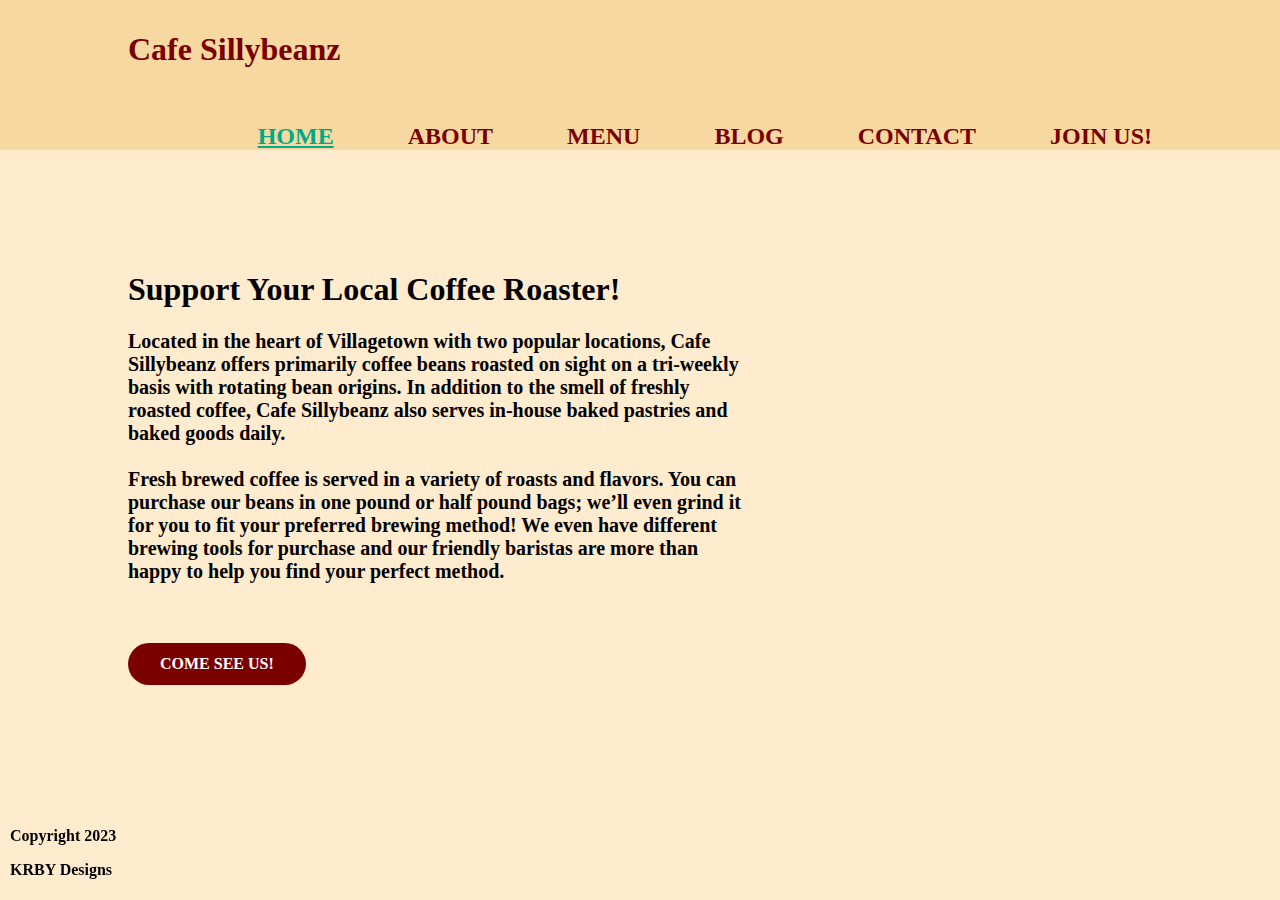
<file: CaffePositano/index.html>
<!DOCTYPE html>
<html lang="en">

<head>
    <meta charset="UTF-8">
    <meta http-equiv="X-UA-Compatible" content="IE=edge">
    <meta name="viewport" content="width=device-width, initial-scale=1.0">
    <link href="styles.css" rel="stylesheet" type="text/css">

    <title>Cafe Sillybeanz</title>

</head>

<body>
    <header>
        <div class="container">
            <h1 class="logo">Cafe Sillybeanz</h1>
            <nav>
                <ul>
                    <li>
                        <a class="active" href="index.html">Home</a>
                    </li>
                    <li>
                        <a href="about.html">About</a>
                    </li>
                    <li>
                        <a href="menu.html">Menu</a>
                    </li>
                    <li>
                        <a href="blog.html">Blog</a>
                    </li>
                    <li>
                        <a href="contact.html">Contact</a>
                    </li>
                    <li>
                        <a href="job.html">Join Us!</a>
                    </li>
                </ul>
            </nav>
        </div>
    </header>
    <div class="hero">
        <div class="container">
            <div class="hero__text">
                <h1>Support Your Local Coffee Roaster!</h1>
                <p>Located in the heart of Villagetown with two popular locations, Cafe Sillybeanz offers primarily coffee beans roasted on sight on a tri-weekly basis with rotating bean origins. In addition to the smell of freshly roasted coffee, Cafe Sillybeanz
                    also serves in-house baked pastries and baked goods daily.
                    <br><br> Fresh brewed coffee is served in a variety of roasts and flavors. You can purchase our beans in one pound or half pound bags; we’ll even grind it for you to fit your preferred brewing method! We even have different brewing
                    tools for purchase and our friendly baristas are more than happy to help you find your perfect method.
                </p>
                <a href="contact.html" class="btn">Come see us!</a>
            </div>
        </div>
    </div>
</body>
<footer>

    <p>Copyright 2023</p>
    <p>KRBY Designs</p>

</footer>

</html>
</file>
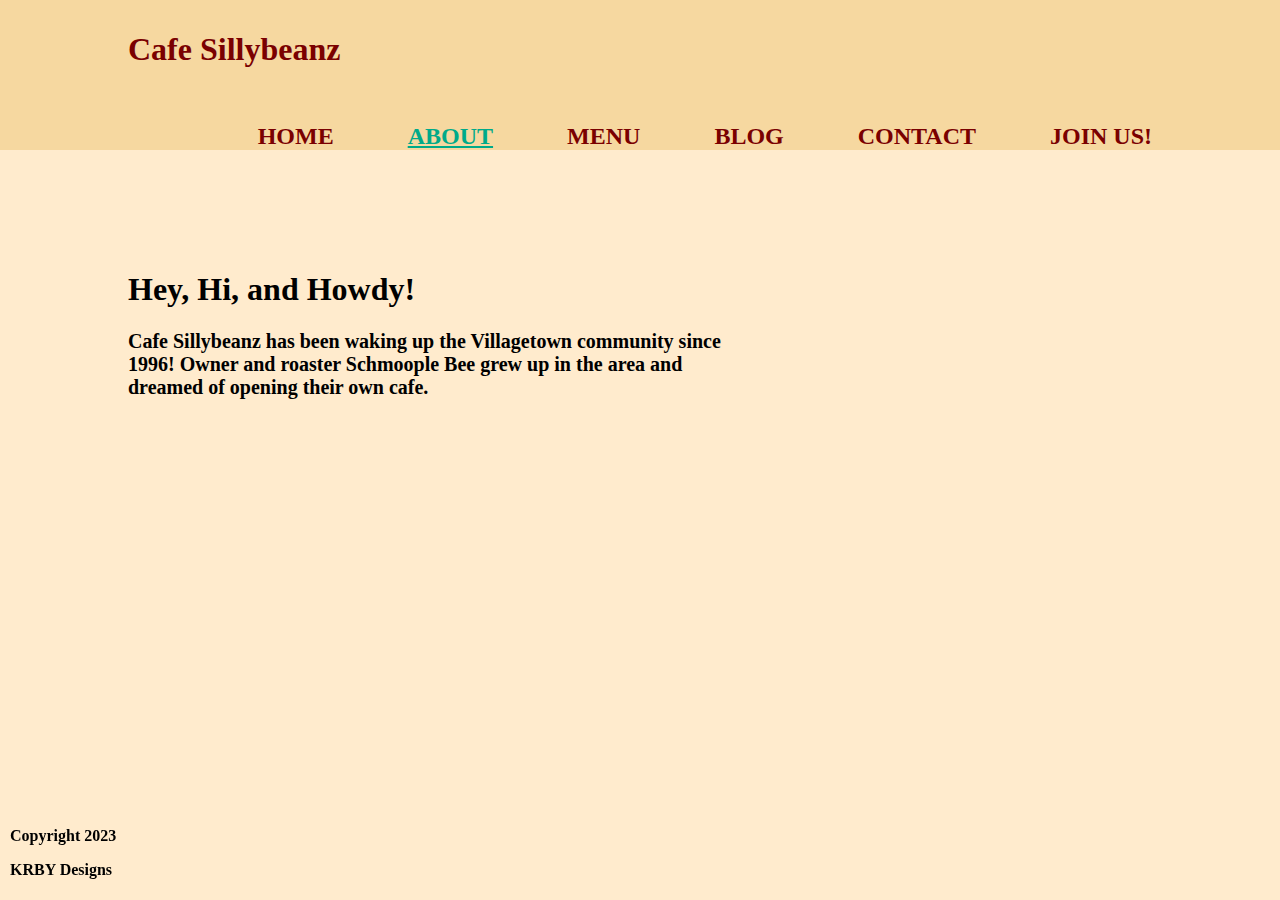
<file: CaffePositano/about.html>
<!DOCTYPE html>
<html lang="en">

<head>
    <meta charset="UTF-8">
    <meta http-equiv="X-UA-Compatible" content="IE=edge">
    <meta name="viewport" content="width=device-width, initial-scale=1.0">
    <link href="styles.css" rel="stylesheet" type="text/css">
    <title>About</title>
</head>

<body>
    <header>
        <div class="container">
            <h1 class="logo">Cafe Sillybeanz</h1>
            <nav>
                <ul>
                    <li>
                        <a href="index.html">Home</a>
                    </li>
                    <li>
                        <a class="active" href="about.html">About</a>
                    </li>
                    <li>
                        <a href="menu.html">Menu</a>
                    </li>
                    <li>
                        <a href="blog.html">Blog</a>
                    </li>
                    <li>
                        <a href="contact.html">Contact</a>
                    </li>
                    <li>
                        <a href="job.html">Join Us!</a>
                    </li>
                </ul>
            </nav>
        </div>
    </header>
    <div class="hero">
        <div class="container">
            <div class="hero__text">
                <h1>Hey, Hi, and Howdy!</h1>
                <p>Cafe Sillybeanz has been waking up the Villagetown community since 1996! Owner and roaster Schmoople Bee grew up in the area and dreamed of opening their own cafe.
                </p>

            </div>
        </div>
    </div>
</body>
<footer>

    <p>Copyright 2023</p>
    <p>KRBY Designs</p>

</footer>

</html>
</file>
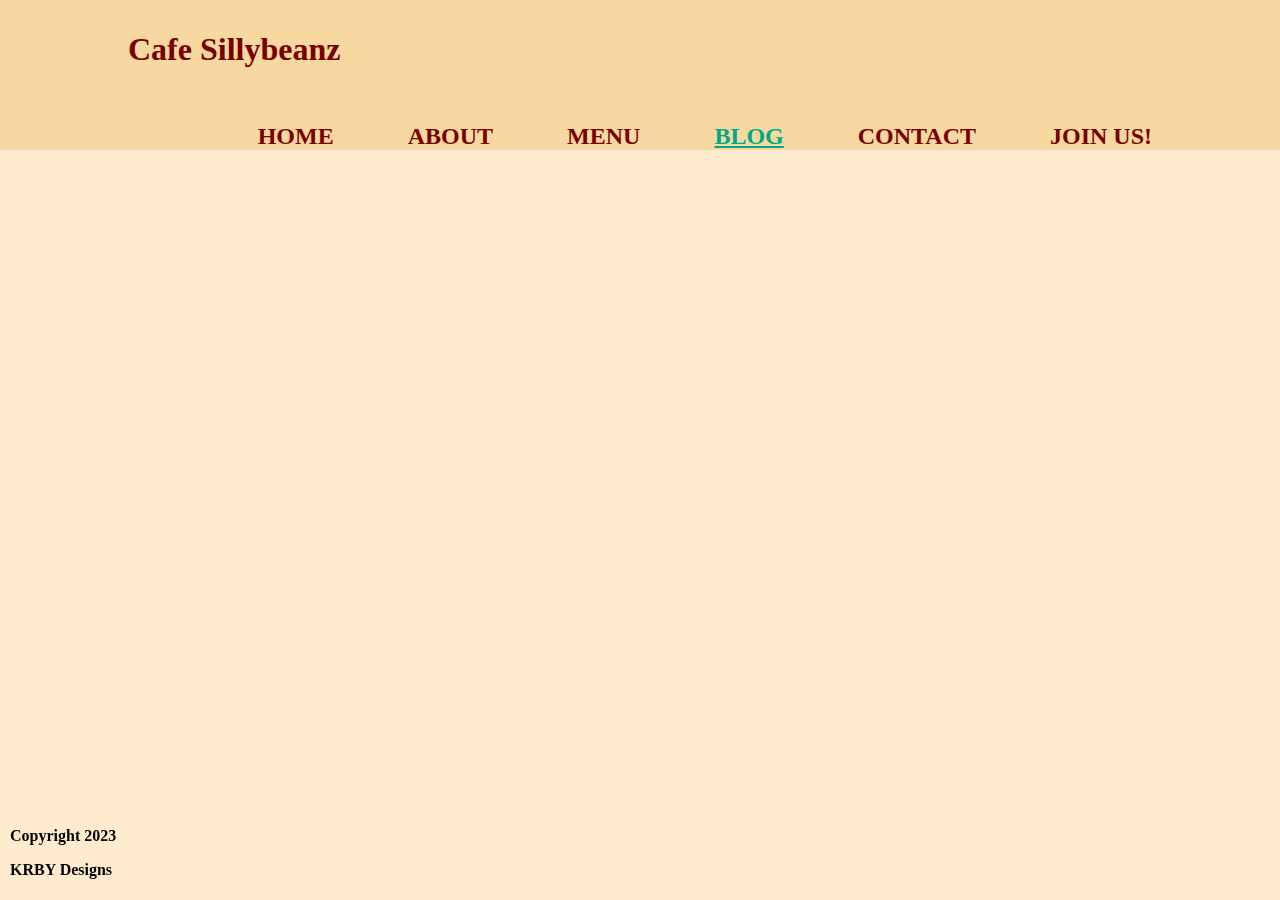
<file: CaffePositano/blog.html>
<!DOCTYPE html>
<html lang="en">

<head>
    <meta charset="UTF-8">
    <meta http-equiv="X-UA-Compatible" content="IE=edge">
    <meta name="viewport" content="width=device-width, initial-scale=1.0">
    <link href="styles.css" rel="stylesheet" type="text/css">
    <title>Blog</title>
</head>

<body>
    <header>
        <div class="container">
            <h1 class="logo">Cafe Sillybeanz</h1>
            <nav>
                <ul>
                    <li>
                        <a href="index.html">Home</a>
                    </li>
                    <li>
                        <a href="about.html">About</a>
                    </li>
                    <li>
                        <a href="menu.html">Menu</a>
                    </li>
                    <li>
                        <a class="active" href="blog.html">Blog</a>
                    </li>
                    <li>
                        <a href="contact.html">Contact</a>
                    </li>
                    <li>
                        <a href="job.html">Join Us!</a>
                    </li>
                </ul>
            </nav>
        </div>
    </header>

</body>
<footer>

    <p>Copyright 2023</p>
    <p>KRBY Designs</p>

</footer>

</html>
</file>
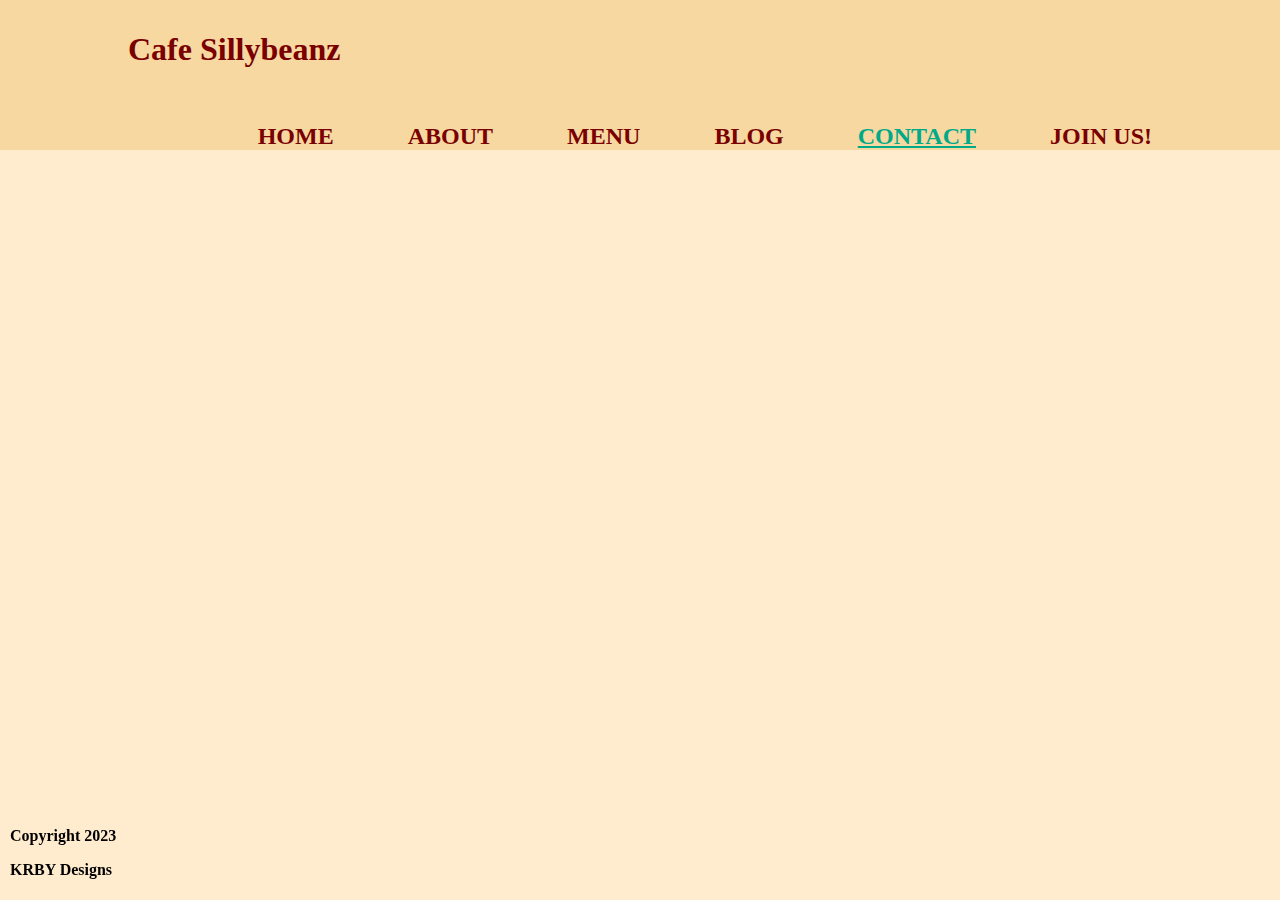
<file: CaffePositano/contact.html>
<!DOCTYPE html>
<html lang="en">

<head>
    <meta charset="UTF-8">
    <meta http-equiv="X-UA-Compatible" content="IE=edge">
    <meta name="viewport" content="width=device-width, initial-scale=1.0">
    <link href="styles.css" rel="stylesheet" type="text/css">
    <title>Contact Us!</title>
</head>

<body>
    <header>
        <div class="container">
            <h1 class="logo">Cafe Sillybeanz</h1>
            <nav>
                <ul>
                    <li>
                        <a href="index.html">Home</a>
                    </li>
                    <li>
                        <a href="about.html">About</a>
                    </li>
                    <li>
                        <a href="menu.html">Menu</a>
                    </li>
                    <li>
                        <a href="blog.html">Blog</a>
                    </li>
                    <li>
                        <a class="active" href="contact.html">Contact</a>
                    </li>
                    <li>
                        <a href="job.html">Join Us!</a>
                    </li>
                </ul>
            </nav>
        </div>
    </header>
    <div class="location">
        <!-- <h1>Caffe Positano, Village</h1>
        <h2>The Original Location</h2>
        <p>6027 Paseo Delicias Suite F<br> Rancho Santa Fe, CA 92067<br>858.759.1940<br>
            <a href="https://rb.gy/vpopi" target="_blank">Google Map</a></p> -->

        <!-- 

        <h1>Caffe Positano, Fairbanks</h1>
        <h2>Roastery, Frozen Yogurt, and More!</h2>
        <p>16079 San Dieguito Rd<br>Rancho Santa Fe, CA 92067<br>858.756.1921<br>
            <a href="https://www.google.com/maps?rlz=1C1CHBF_enUS812US812&output=search&q=caffe+positano+fairbanks&entry=mc&sa=X&ved=2ahUKEwjZz_eutq7_AhUaC0QIHQ2TAPYQ0pQJegQICxAB" target="_blank"> Google Map</a></p>
        </p>
        <a href="https://www.facebook.com/CaffePositanoRSFvillage">
            <h2>Facebook</h2>
        </a>
        <a href="https://www.instagram.com/caffepositanorsf/?hl=en">
            <h2>Instagram</h2>
        </a> -->
    </div>
</body>
<footer>

    <p>Copyright 2023</p>
    <p>KRBY Designs</p>

</footer>

</html>
</file>
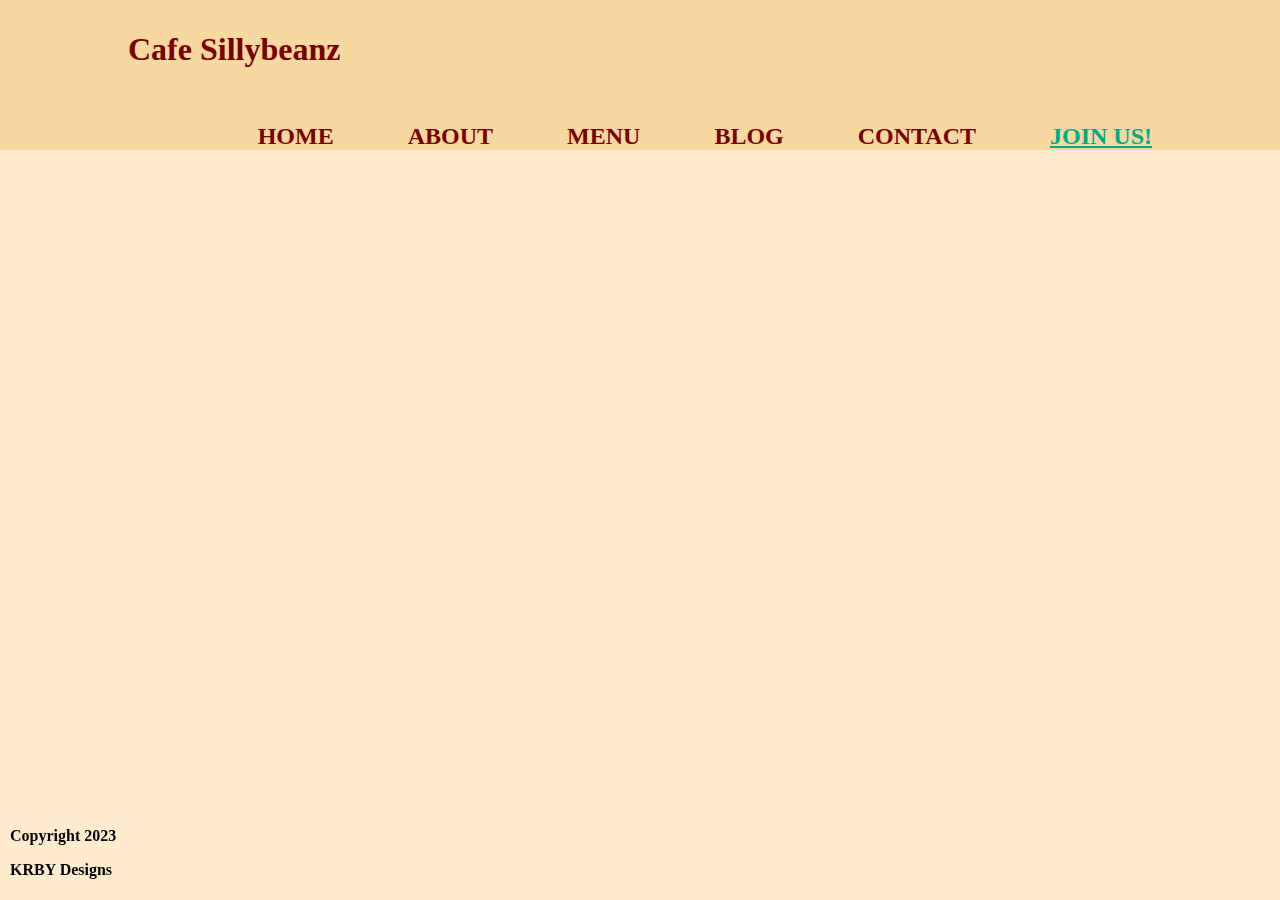
<file: CaffePositano/job.html>
<!DOCTYPE html>
<html lang="en">

<head>
    <meta charset="UTF-8">
    <meta http-equiv="X-UA-Compatible" content="IE=edge">
    <meta name="viewport" content="width=device-width, initial-scale=1.0">
    <link href="styles.css" rel="stylesheet" type="text/css">
    <title>Careers</title>
</head>

<body>
    <header>
        <div class="container">
            <h1 class="logo">Cafe Sillybeanz</h1>
            <nav>
                <ul>
                    <li>
                        <a href="index.html">Home</a>
                    </li>
                    <li>
                        <a href="about.html">About</a>
                    </li>
                    <li>
                        <a href="menu.html">Menu</a>
                    </li>
                    <li>
                        <a href="blog.html">Blog</a>
                    </li>
                    <li>
                        <a href="contact.html">Contact</a>
                    </li>
                    <li>
                        <a class="active" href="job.html">Join Us!</a>
                    </li>
                </ul>
            </nav>
        </div>
    </header>

</body>
<footer>

    <p>Copyright 2023</p>
    <p>KRBY Designs</p>

</footer>

</html>
</file>
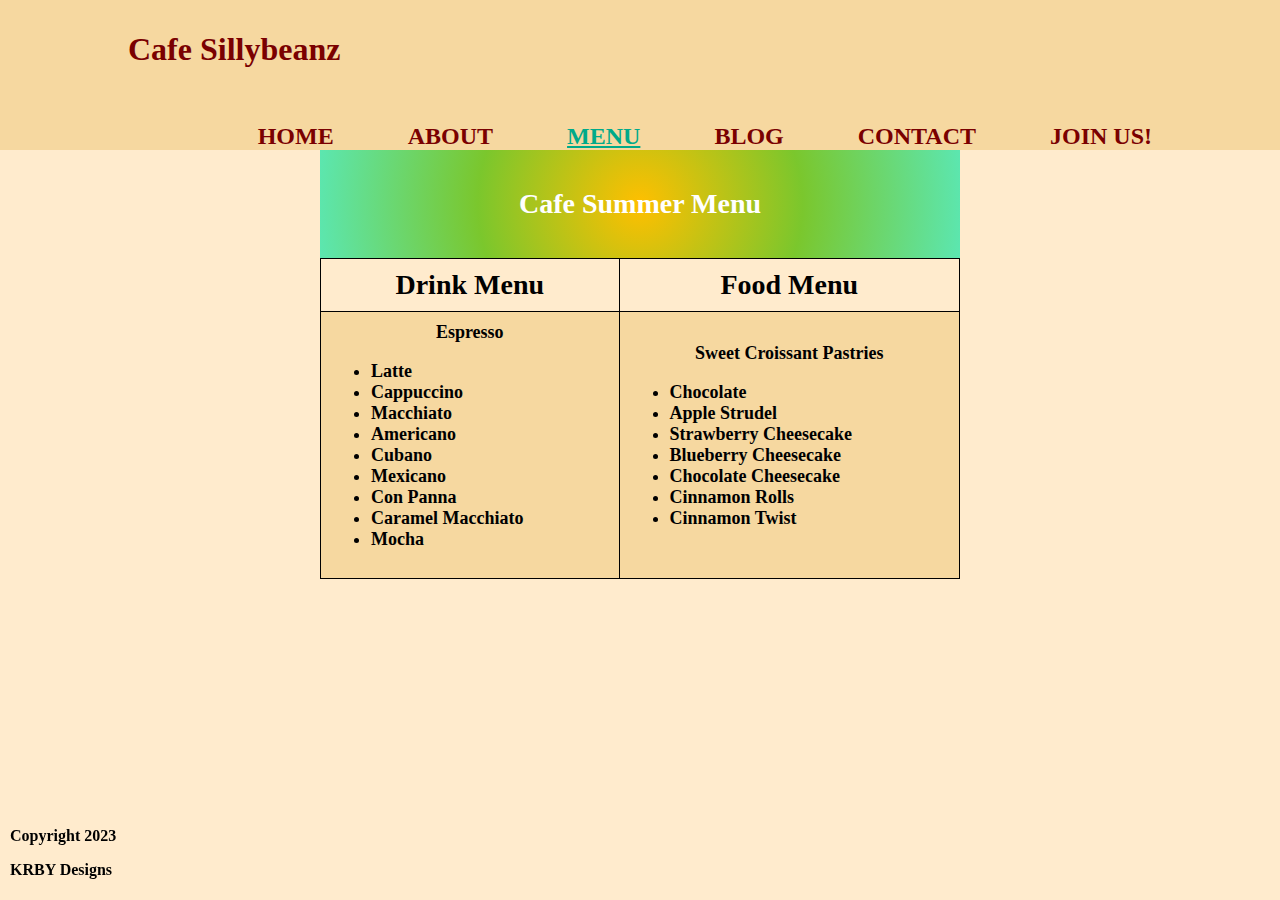
<file: CaffePositano/menu.html>
<!DOCTYPE html>
<html lang="en">

<head>
    <meta charset="UTF-8">
    <meta http-equiv="X-UA-Compatible" content="IE=edge">
    <meta name="viewport" content="width=device-width, initial-scale=1.0">
    <link href="styles.css" rel="stylesheet" type="text/css">
    <title>Menu</title>
</head>

<body>
    <header>
        <div class="container">
            <h1 class="logo">Cafe Sillybeanz</h1>
            <nav>
                <ul>
                    <li>
                        <a href="index.html">Home</a>
                    </li>
                    <li>
                        <a href="about.html">About</a>
                    </li>
                    <li>
                        <a class="active" href="menu.html">Menu</a>
                    </li>
                    <li>
                        <a href="blog.html">Blog</a>
                    </li>
                    <li>
                        <a href="contact.html">Contact</a>
                    </li>
                    <li>
                        <a href="job.html">Join Us!</a>
                    </li>
                </ul>
            </nav>
        </div>
    </header>
    <table>
        <caption class="gradient_text">
            <p>Cafe Summer Menu</p>
        </caption>
        <thead>
            <tr>
                <th>Drink Menu</th>
                <th>Food Menu</th>
            </tr>
        </thead>
        <tbody>
            <tr>
                <td>Espresso
                    <ul>
                        <li>Latte</li>
                        <li>Cappuccino</li>
                        <li>Macchiato</li>
                        <li>Americano</li>
                        <li>Cubano</li>
                        <li>Mexicano</li>
                        <li>Con Panna</li>
                        <li>Caramel Macchiato</li>
                        <li>Mocha</li>
                    </ul>
                </td>
                <td>Sweet Croissant Pastries
                    <ul>
                        <li>Chocolate</li>
                        <li>Apple Strudel</li>
                        <li>Strawberry Cheesecake</li>
                        <li>Blueberry Cheesecake</li>
                        <li>Chocolate Cheesecake</li>
                        <li>Cinnamon Rolls</li>
                        <li>Cinnamon Twist</li>
                    </ul>
                </td>
            </tr>
            <tr>
                <!-- <td>Coffee
                    <ul>
                        <li>House Drip</li>
                        <li>Cafe Au Lait</li>
                        <li>Hammerhead</li>
                    </ul>
                </td>
                <td>Savory Croissant Pastries
                    <ul>
                        <li>Butter</li>
                        <li>Ham and Smoked Cheddar</li>
                        <li>Turkey and Swiss</li>
                        <li>Egg, Bacon, and Gruyere</li>
                    </ul>
                </td>
            </tr>
            <tr>
                <td>Blended Drinks
                    <ul>
                        <li>Smoothies</li>
                        <ul>
                            <li>Strawberry Banana</li>
                            <li>Peach Pear Apricot </li>
                            <li>Apple </li>
                            <li>Mango </li>
                            <li>Passion Fruit Guava</li>
                            <li>Four Berry</li>
                        </ul>
                        <br>
                        <li>Frappes</li>
                        <ul>
                            <li>Vanilla </li>
                            <li>Caramel </li>
                            <li>Mocha </li>
                            <li>White Chocolate</li>
                            <li>Chai </li>
                            <li>Matcha</li>
                        </ul>

                </td>

                <td>Baked Goods
                    <ul>
                        <li>Muffins</li>
                        <ul>
                            <li>Blueberry</li>
                            <li>Cranberry Orange</li>
                            <li>Carrot Walnut Raisin Bran</li>
                        </ul>
                        <br>
                        <li>Cookies and Brownies</li>
                        <ul>
                            <li>Chocolate Chip</li>
                            <li>Oatmeal Raisin</li>
                            <li>Peanut Butter</li>
                            <li>Tim's Toffee Espresso Brownie</li>

                        </ul>

                </td>
            </tr>
            <tr>
                <td>Non-Coffee
                    <ul>
                        <li>Chai</li>
                        <li>Matcha</li>
                        <li>Hot Chocolate</li>
                        <li>Mexican Hot Chocolate</li>
                        <li>Milk
                            <ul>
                                <li>2%</li>
                                <li>Non-Fat</li>

                            </ul>
                        </li>
                        <li>Steamers</li>
                        <br>
                        <li>Orange Juice</li>
                        <li>Italian Soda
                            <ul>
                                <li>Cherry</li>
                                <li>Strawberry</li>
                                <li>Raspberry</li>
                                <li>Watermellon</li>
                                <li>Lemon</li>
                            </ul>
                        </li>

                    </ul>
                </td>
                <td>Assorted Snacks, Bites, and Additions
                    <ul>
                        <li>Oatmeal</li>
                        <li>Assorted Granola Bars</li>
                        <li>Apples, Oranges, and Bananas</li>
                        <br>
                        <li>Add Espresso Shots</li>
                        <li>Extra pump of flavor syrup or sauce</li>
                        <li>Alternative Milks</li>
                        <li>Protein Powder</li>
                    </ul>
                </td>
            </tr>
            <td>Additions
                <ul>
                    <li>Add Espresso Shots</li>
                    <li>Extra Flavor Syrup or Sauce</li>
                    <li>Alternative Milks
                        <ul>
                            <li>Oat</li>
                            <li>Almond</li>
                            <li>Soy</li>
                            <li>Coconut</li>
                            <li>Breve</li>
                            <li>Hemp</li>
                        </ul>
                    </li>
                    <li>Protein Powder</li>
                </ul>
            </td> -->

        </tbody>
    </table>
</body>
<footer>

    <p>Copyright 2023</p>
    <p>KRBY Designs</p>

</footer>

</html>
</file>
<file: CaffePositano/styles.css>
body {
        margin: 0;
        background-color: blanchedalmond;
        font-family: Cambria, Cochin, Georgia, Times, 'Times New Roman', serif;
        font-weight: 800;
    }
    
    .container {
        width: 80%;
        margin: 0 auto;
    }
    
    header {
        background: rgb(246, 216, 160);
    }
    
    header::after {
        content: '';
        display: table;
        clear: both;
    }
    
    .logo {
        float: left;
        padding: 10px 0;
        color: #7a0000;
    }
    
    nav {
        float: right;
    }
    
    nav ul {
        margin: 0;
        padding: 0;
        list-style: none;
    }
    
    nav li {
        display: inline-block;
        margin-left: 70px;
        padding-top: 23px;
        position: relative;
        font-size: 20px;
    }
    
    nav a {
        color: #7a0000;
        text-decoration: none;
        text-transform: uppercase;
        font-size: 1.5rem;
    }
    
    nav a:hover {
        color: #ffffff;
    }
    
    nav a::before {
        content: '';
        display: block;
        height: 10px;
        background-color: #7a0000;
        position: absolute;
        top: 0;
        width: 0%;
        transition: all ease-in-out 250ms;
    }
    
    nav a:hover::before {
        width: 100%;
    }
    
    .active {
        color: #00AA89;
        text-decoration: underline;
    }
    
    .hero {
        padding: 100px 0;
        color: #000000;
    }
    
    .hero__text {
        width: 60%;
    }
    
    .hero p {
        margin-bottom: 3em;
        font-size: 20px;
    }
    
    .btn {
        display: inline-block;
        text-decoration: none;
        text-transform: uppercase;
        color: #ffffff;
        font-weight: 900;
        background-color: #7a0000;
        padding: .75em 2em;
        border-radius: 100px;
    }
    
    .btn:hover,
    .btn:focus {
        opacity: .75;
    }
    
    .location {
        padding: 100px 0;
        width: 50%;
        text-align: center;
        margin: 0 auto;
    }
    
    .gradient_text {
        padding: 10px;
        background-image: radial-gradient(circle, #ffbf00, #62c00fd7, #04e4a1a6);
        background-size: 100%;
        background-repeat: repeat;
        color: white;
        font-size: 28px;
    }
    
    table,
    th,
    td {
        border: 1px solid black;
    }
    
    th,
    .menu_titles {
        font-size: 28px;
    }
    
    td {
        font-size: 18px;
    }
    
    th,
    td,
    tr {
        padding: 10px;
        text-align: center;
    }
    
    table {
        width: 50%;
        margin-left: auto;
        margin-right: auto;
        border-collapse: collapse;
    }
    
    li {
        text-align: left;
    }
    
    tbody tr:nth-child(odd) {
        background-color: rgb(246, 216, 160);
    }
    
    footer {
        position: fixed;
        left: 10px;
        bottom: 5px;
        right: 10px;
        width: 95%;
    }
</file>
